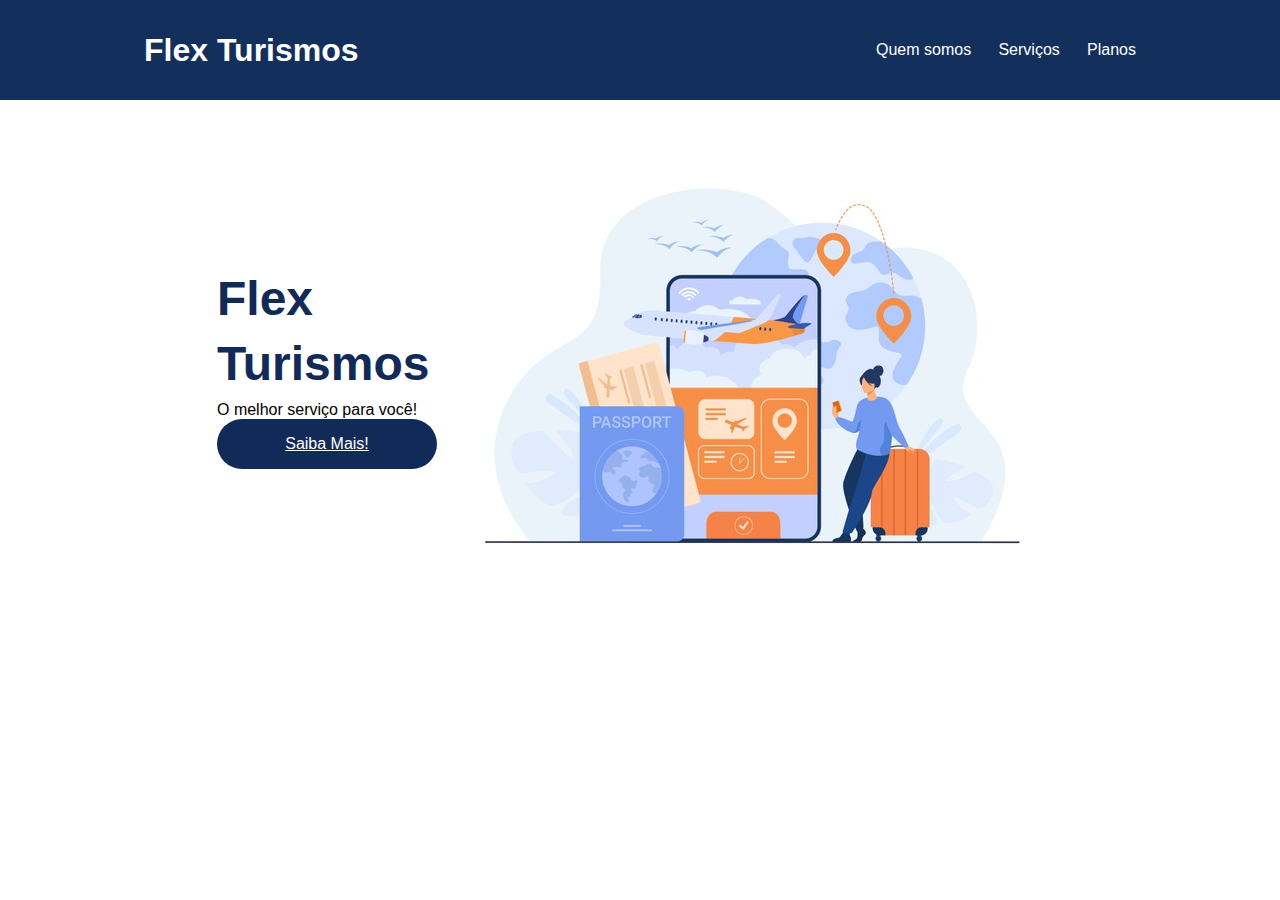
<file: index.html>
<!DOCTYPE html>

<html lang="pt-br">

    <head>

        <meta charset="UTF-8">

    

        <title> Flex Turismos </title>

        <link rel="stylesheet" href="./css/flex.css">

    </head>

    <body>

        <header>

            <div class="menu">

                <h1>Flex Turismos</h1>

                <nav> 

                    <div>

                    <ul class="list-item">

                        <li><a href="#quem-somos"> Quem somos</a></li>

                        <li><a href="#servicos"> Serviços </a></li>

                        <li><a href="#planos"> Planos </a></li>

                    </ul>

                </nav>

            </div>

        </header>

        <main>

            <div class="apresentation">

                <div class="txt-apresentation">

                    <h2>Flex</h2>

                    <h2>Turismos</h2>

                    <p>O melhor serviço para você!</p>

                    <a href="" class="btn">Saiba Mais!</a>

                </div>

                <div class="img-right">

                    <img src="./img/0-main.png" alt="banner">

                </div>

            </div>

        </main>

    </body>

</html>
</file>
<file: css/flex.css>
*{

    margin: 0;

    padding: 0;

    font-family: sans-serif;

}

header{

    /*widht: 100%;*/

    background-color: #132f5c;

    height: 100px;

    color: #fff;

}

ul {

    list-style: none;

}

 

ul li a {

    text-decoration: none;

    color: #fff;

}

 

.menu{

    display: flex;

    max-width: 992px;

    min-width: 320px;

    margin: 0 auto;

    justify-content: space-between;

    align-items: center;

    height: 100%;

    /*flex-direction: row; direção do flex

    flex-wrap: nowrap; responsividade da tela

    viewport é a área útil do navegador*/

}

.list-item{

    display: flex;

    width: 260px;

    justify-content: space-between;

}

.apresentation{

    display: flex;

    /*vh= unidade de medidad equivalente a altura do viewport, ou seja se o viewport for 1000px, 60vh será representado por 60% dos 1000px ou seja 600px*/

    height: 60vh;

    align-items: center;

    justify-content: center;

}

.txt-apresentation h2{
    color: #122A57;
    font-size: 48px;
    margin-bottom: 10px;

}

.btn{
    width: 220px;
    height: 50px;
    background-color: #122A57;
    color: #fff;
    display: inline-block;
    border-radius: 30px;
    text-align: center;
    line-height: 50px;
}
</file>
